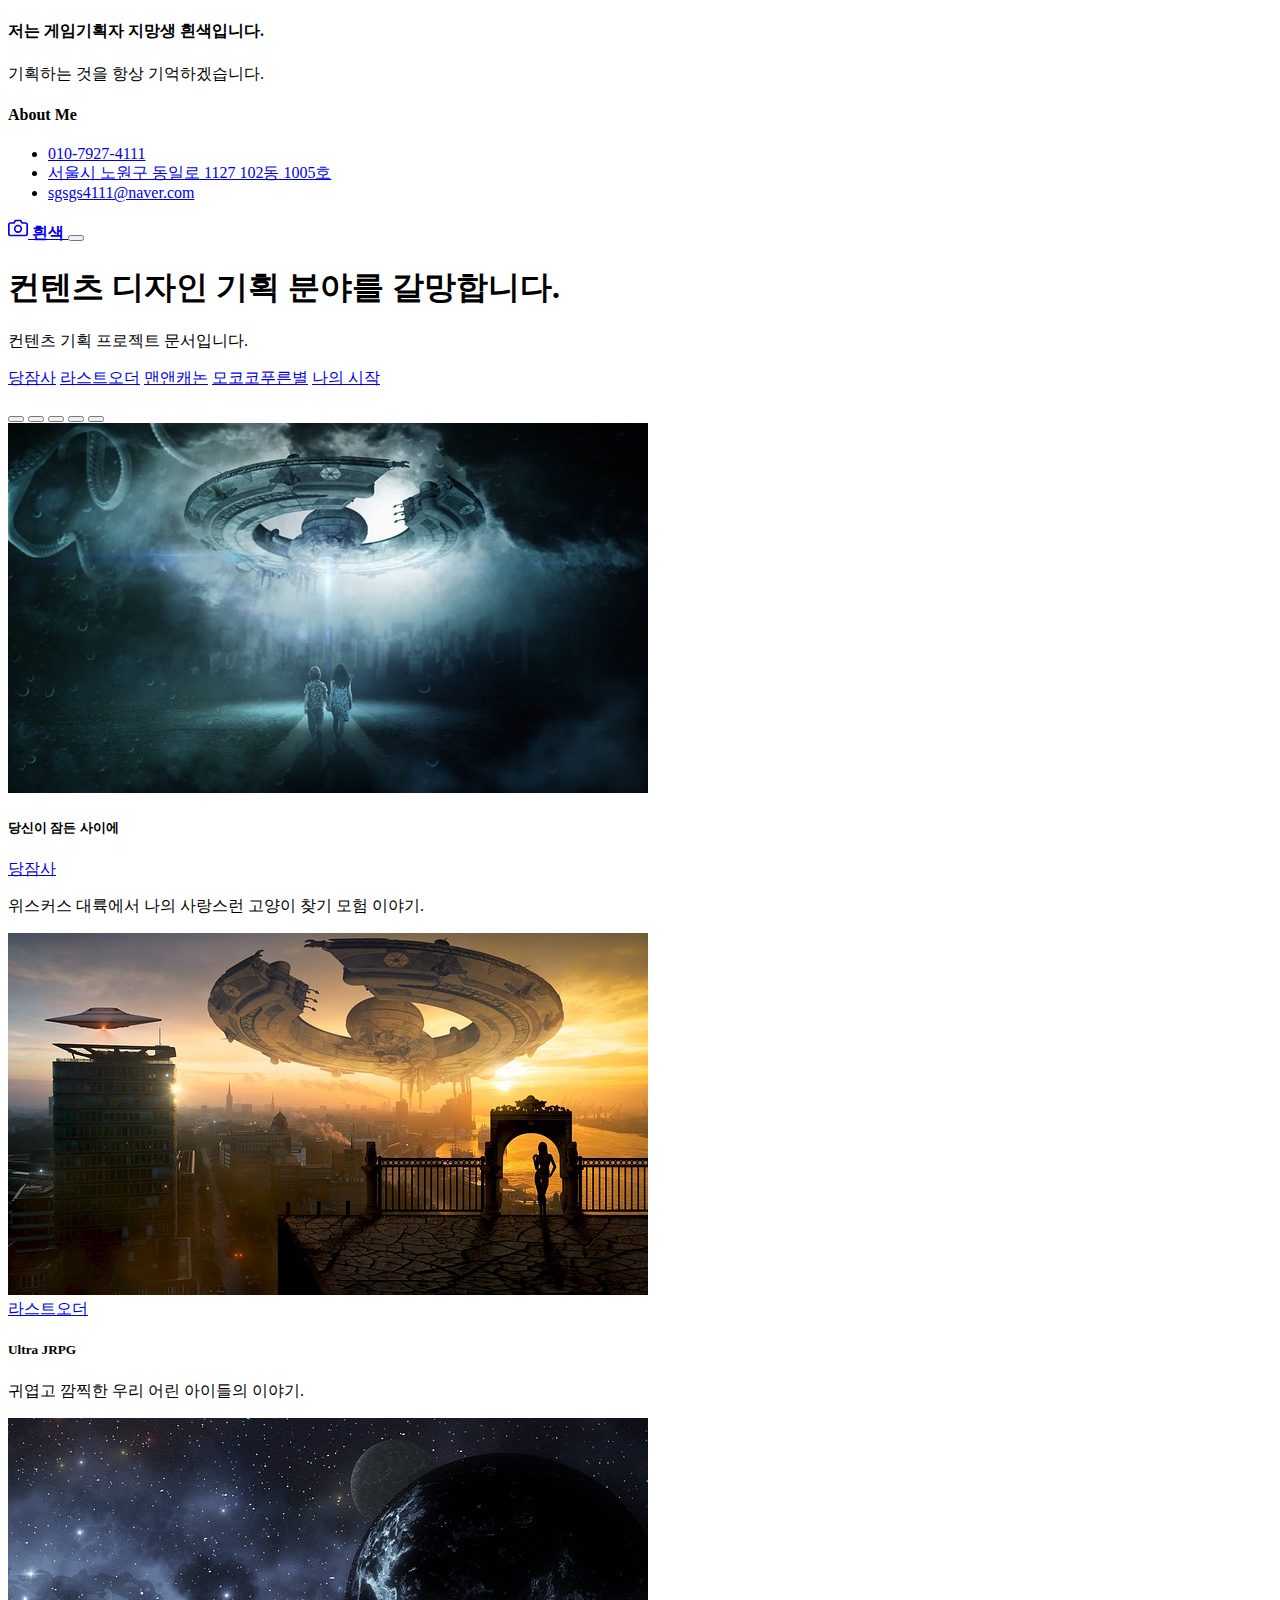
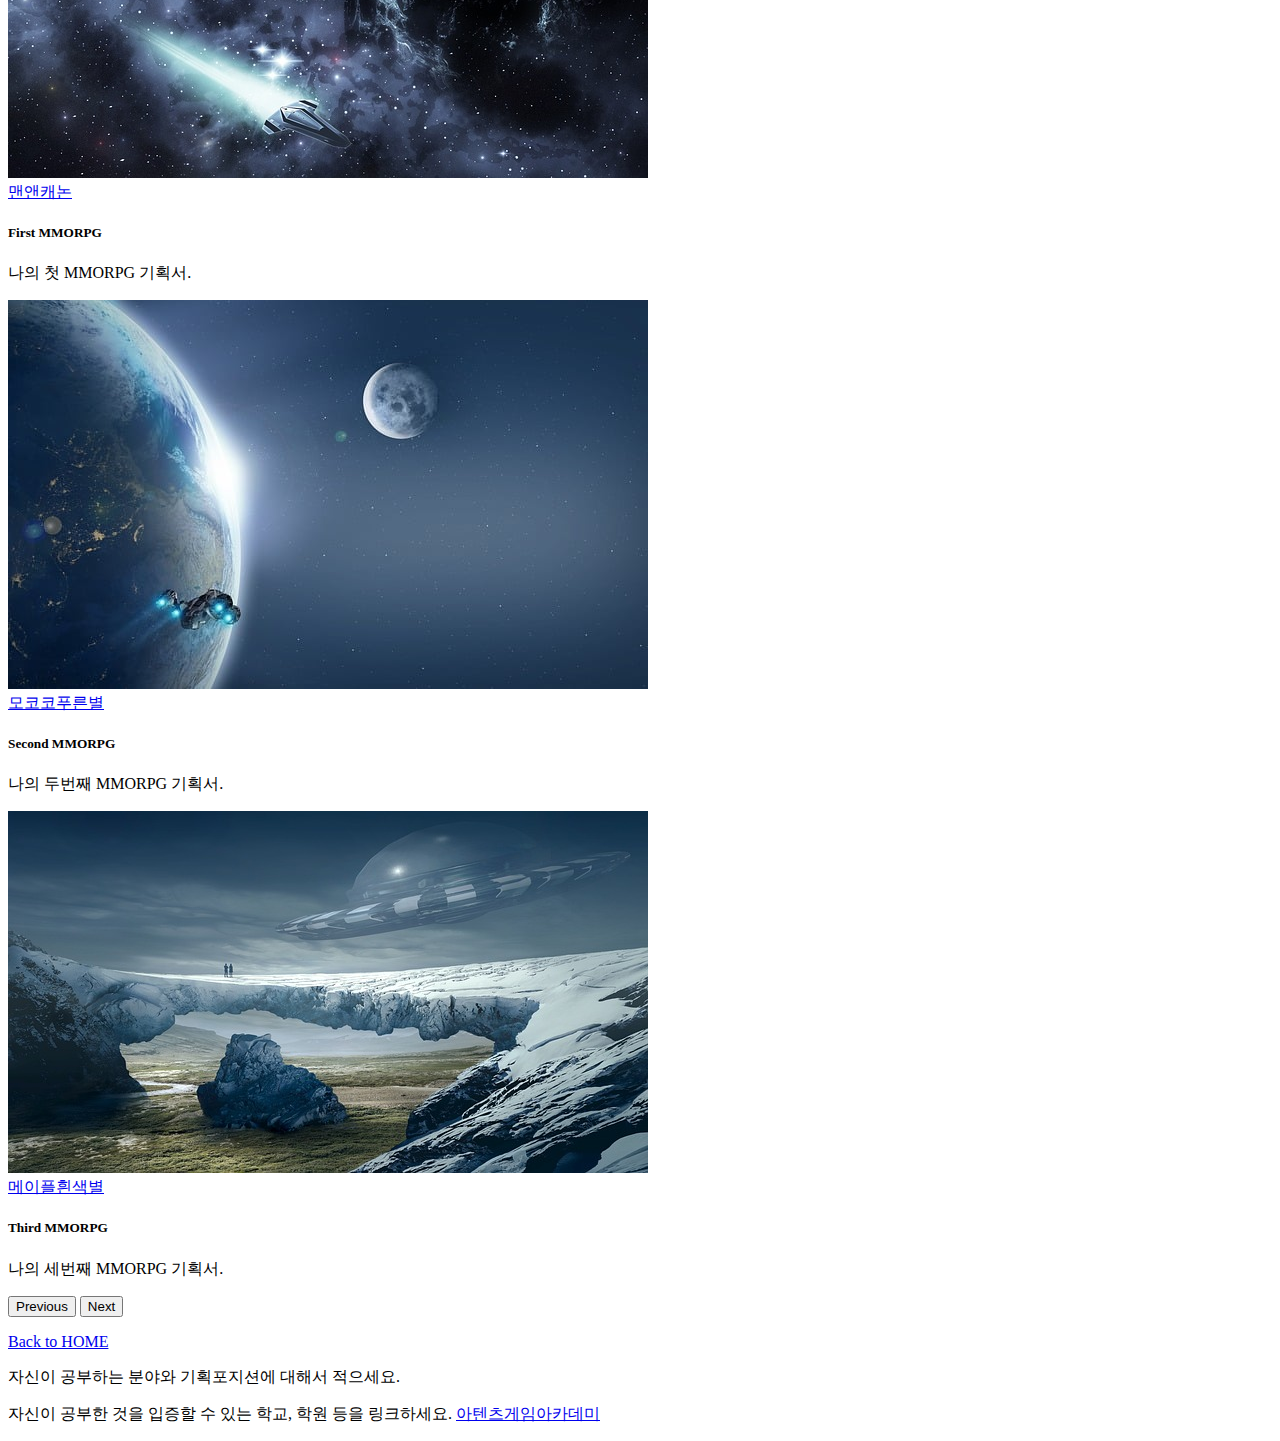
<file: pages/mainpage.html>
<!DOCTYPE html>
<html lang="ko">

<head>
  <meta charset="utf-8">
  <meta name="viewport" content="width=device-width, initial-scale=1">
  <meta name="description" content="흰색의 프로젝트">
  <meta name="author" content="YHS">
  <meta name="generator" content="HTML5">
  <title>HOME</title>
  <meta property="og:type" content="website" />
  <meta property="og:site_name" content="흰색의 프로젝트" />
  <meta property="og:title" content="HOME" />
  <meta property="og:description" content="프로젝트별 게임기획서 모음." />
  <meta property="og:image" content="./images/name_seo.png" />
  <!-- 아텐츠주소 대신 자신의 웹페이지 주소로 바꾸세요 -->
  <meta property="og:url" content="https://atentsgamedesignsite19.netlify.app" />
  <meta property="twitter:card" content="summary" />
  <meta property="twitter:site" content="흰색의 프로젝트" />
  <meta property="twitter:title" content="HOME" />
  <meta property="twitter:description" content="프로젝트별 게임기획서 모음." />
  <meta property="twitter:image" content="./images/name_seo.png" />
  <!-- 아텐츠주소 대신 자신의 웹페이지 주소로 바꾸세요 -->
  <meta property="twitter:url" content="https://atentsgamedesignsite19.netlify.app" />
  <link rel="icon" href="/favicon.ico" />
  <link rel="canonical" href="https://getbootstrap.com/docs/5.2/examples/album/">

  <!-- CSS only -->
  <link href="https://cdn.jsdelivr.net/npm/bootstrap@5.2.3/dist/css/bootstrap.min.css" rel="stylesheet"
    integrity="sha384-rbsA2VBKQhggwzxH7pPCaAqO46MgnOM80zW1RWuH61DGLwZJEdK2Kadq2F9CUG65" crossorigin="anonymous">
  <!-- JavaScript Bundle with Popper -->
  <script defer src="https://cdn.jsdelivr.net/npm/bootstrap@5.2.3/dist/js/bootstrap.bundle.min.js"
    integrity="sha384-kenU1KFdBIe4zVF0s0G1M5b4hcpxyD9F7jL+jjXkk+Q2h455rYXK/7HAuoJl+0I4" crossorigin="anonymous">
  </script>


  <style>
    .bd-placeholder-img {
      font-size: 1.125rem;
      text-anchor: middle;
      -webkit-user-select: none;
      -moz-user-select: none;
      user-select: none;
    }

    @media (min-width: 768px) {
      .bd-placeholder-img-lg {
        font-size: 3.5rem;
      }
    }

    .b-example-divider {
      height: 3rem;
      background-color: rgba(0, 0, 0, .1);
      border: solid rgba(0, 0, 0, .15);
      border-width: 1px 0;
      box-shadow: inset 0 .5em 1.5em rgba(0, 0, 0, .1), inset 0 .125em .5em rgba(0, 0, 0, .15);
    }

    .b-example-vr {
      flex-shrink: 0;
      width: 1.5rem;
      height: 100vh;
    }

    .bi {
      vertical-align: -.125em;
      fill: currentColor;
    }

    .nav-scroller {
      position: relative;
      z-index: 2;
      height: 2.75rem;
      overflow-y: hidden;
    }

    .nav-scroller .nav {
      display: flex;
      flex-wrap: nowrap;
      padding-bottom: 1rem;
      margin-top: -1px;
      overflow-x: auto;
      text-align: center;
      white-space: nowrap;
      -webkit-overflow-scrolling: touch;
    }
  </style>
</head>

<body>

  <header>
    <div class="collapse bg-dark" id="navbarHeader">
      <div class="container">
        <div class="row">
          <div class="col-sm-8 col-md-7 py-4">
            <h4 class="text-white">저는 게임기획자 지망생 흰색입니다.</h4>
            <p class="text-muted">기획하는 것을 항상 기억하겠습니다.</p>
          </div>
          <div class="col-sm-4 offset-md-1 py-4">
            <h4 class="text-white">About Me</h4>
            <ul class="list-unstyled">
              <li><a href="#" class="text-white">010-7927-4111</a></li>
              <li><a href="#" class="text-white">서울시 노원구 동일로 1127 102동 1005호</a></li>
              <li><a href="#" class="text-white">sgsgs4111@naver.com</a></li>
            </ul>
          </div>
        </div>
      </div>
    </div>
    <div class="navbar navbar-dark bg-info shadow-sm">
      <div class="container">
        <a href="#" class="navbar-brand d-flex align-items-center">
          <svg xmlns="http://www.w3.org/2000/svg" width="20" height="20" fill="none" stroke="currentColor"
            stroke-linecap="round" stroke-linejoin="round" stroke-width="2" aria-hidden="true" class="me-2"
            viewBox="0 0 24 24">
            <path d="M23 19a2 2 0 0 1-2 2H3a2 2 0 0 1-2-2V8a2 2 0 0 1 2-2h4l2-3h6l2 3h4a2 2 0 0 1 2 2z" />
            <circle cx="12" cy="13" r="4" /></svg>
          <strong>흰색</strong>
        </a>
        <button class="navbar-toggler" type="button" data-bs-toggle="collapse" data-bs-target="#navbarHeader"
          aria-controls="navbarHeader" aria-expanded="false" aria-label="Toggle navigation">
          <span class="navbar-toggler-icon"></span>
        </button>
      </div>
    </div>
  </header>

  <main>
    <section class="py-5 text-center container">
      <div class="row py-lg-5">
        <div class="col-lg-6 col-md-8 mx-auto">
          <h1 class="fw-light">컨텐츠 디자인 기획 분야를 갈망합니다.</h1>
          <p class="lead text-muted">컨텐츠 기획 프로젝트 문서입니다.</p>
          <p>
            <a href="/pages/sub01.html" class="btn btn-info my-2">당잠사</a> 
            <a href="/pages/sub02.html" class="btn btn-dark my-2">라스트오더</a>
            <a href="/pages/sub03.html" class="btn btn-danger my-2">맨앤캐논</a>
            <a href="/pages/sub04.html" class="btn btn-primary my-2">모코코푸른별</a>
            <a href="https://atentsgame.com/" class="btn btn-success my-2">나의 시작</a>
          </p>
        </div>
      </div>
    </section>

    <div class="album py-5 bg-secondary">
      <div class="container">

          <!-- 캐로셀 테스트 -->
          <div id="carouselExampleCaptions" class="carousel slide">
            <div class="carousel-indicators">
              <button type="button" data-bs-target="#carouselExampleCaptions" data-bs-slide-to="0" class="active" aria-current="true" aria-label="Slide 1"></button>
              <button type="button" data-bs-target="#carouselExampleCaptions" data-bs-slide-to="1" aria-label="Slide 2"></button>
              <button type="button" data-bs-target="#carouselExampleCaptions" data-bs-slide-to="2" aria-label="Slide 3"></button>
              <button type="button" data-bs-target="#carouselExampleCaptions" data-bs-slide-to="3" aria-label="Slide 4"></button>
              <button type="button" data-bs-target="#carouselExampleCaptions" data-bs-slide-to="4" aria-label="Slide 5"></button>
            </div>
            <div class="carousel-inner">
              <div class="carousel-item active">
                <img src="/images/spaceship01.jpg" class="d-block w-100" alt="우주선1">
                <div class="carousel-caption d-none d-md-block">
                  <h5>당신이 잠든 사이에</h5>
                  <a href="/pages/sub01.html" class="btn btn-outline-info">당잠사</a>
                  <p>위스커스 대륙에서 나의 사랑스런 고양이 찾기 모험 이야기.</p>
                </div>
              </div>
              <div class="carousel-item">
                <img src="/images/spaceship02.jpg" class="d-block w-100" alt="우주선2">
                <div class="carousel-caption d-none d-md-block">
                  <a href="/pages/sub02.html" class="btn btn-outline-dark">라스트오더</a>
                  <h5>Ultra JRPG</h5>
                  <p>귀엽고 깜찍한 우리 어린 아이들의 이야기.</p>
                </div>
              </div>
              <div class="carousel-item">
                <img src="/images/spaceship03.jpg" class="d-block w-100" alt="우주선3">
                <div class="carousel-caption d-none d-md-block">
                  <a href="/pages/sub03.html" class="btn btn-outline-danger">맨앤캐논</a>
                  <h5>First MMORPG</h5>
                  <p>나의 첫 MMORPG 기획서.</p>
                </div>
              </div>
              <div class="carousel-item">
                <img src="/images/spaceship04.jpg" class="d-block w-100" alt="우주선4">
                <div class="carousel-caption d-none d-md-block">
                  <a href="/pages/sub04.html" class="btn btn-outline-primary">모코코푸른별</a>
                  <h5>Second MMORPG</h5>
                  <p>나의 두번째 MMORPG 기획서.</p>
                </div>
            </div>
              <div class="carousel-item">
                <img src="/images/spaceship05.jpg" class="d-block w-100" alt="우주선5">
                <div class="carousel-caption d-none d-md-block">
                  <a href="/pages/sub05.html" class="btn btn-outline-info">메이플흰색별</a>
                  <h5>Third MMORPG</h5>
                  <p>나의 세번째 MMORPG 기획서.</p>
                </div>
            </div>
          </div>
            <button class="carousel-control-prev" type="button" data-bs-target="#carouselExampleCaptions" data-bs-slide="prev">
              <span class="carousel-control-prev-icon" aria-hidden="true"></span>
              <span class="visually-hidden">Previous</span>
            </button>
            <button class="carousel-control-next" type="button" data-bs-target="#carouselExampleCaptions" data-bs-slide="next">
              <span class="carousel-control-next-icon" aria-hidden="true"></span>
              <span class="visually-hidden">Next</span>
            </button>
          </div>
          <!-- 캐로셀 테스트 끝 -->

          <!-- <div class="col">
            <div class="card shadow-sm" width="100%">
              <img src="/images/spaceship01.jpg" class="card-img-top" alt="우주선1">
              <div class="card-body">
                <h5 class="card-title">프로젝트1 이름</h5>
                <p class="card-text">프로젝트1의 내용 설명</p>
                <a href="/pages/sub01.html" class="btn btn-dark">프로젝트1</a>
              </div>
            </div>
          </div>
          <div class="col">
            <div class="card shadow-sm" width="100%">
              <img src="/images/spaceship02.jpg" class="card-img-top" alt="우주선2">
              <div class="card-body">
                <h5 class="card-title">프로젝트2 이름</h5>
                <p class="card-text">매트로바니아 장르의 플래포머 스테이지.</p>
                <a href="/pages/page02.html" class="btn btn-dark">문서보기</a>
              </div>
            </div>
          </div>
          <div class="col">
            <div class="card shadow-sm" width="100%">
              <img src="/images/spaceship03.jpg" class="card-img-top" alt="우주선3">
              <div class="card-body">
                <h5 class="card-title">프로젝트3 이름</h5>
                <p class="card-text">드래그 앤 드랍 기능이 있는 인벤토리 기능</p>
                <a href="/pages/page03.html" class="btn btn-dark">문서보기</a>
              </div>
            </div>
          </div>
          <div class="col">
            <div class="card shadow-sm" width="100%">
              <img src="/images/spaceship04.jpg" class="card-img-top" alt="우주선4">
              <div class="card-body">
                <h5 class="card-title">전투시스템</h5>
                <p class="card-text">온라인 필드 베이스 다대다 전투 환경의 전투 디자인</p>
                <a href="/pages/page04.html" class="btn btn-dark">문서보기</a>
              </div>
            </div>
          </div>
          <div class="col">
            <div class="card shadow-sm" width="100%">
              <img src="/images/spaceship05.jpg" class="card-img-top" alt="우주선5">
              <div class="card-body">
                <h5 class="card-title">채팅시스템</h5>
                <p class="card-text">UI디자인 중 채팅에 대한 모든 시스템</p>
                <a href="/pages/page05.html" class="btn btn-dark">문서보기</a>
              </div>
            </div>
          </div>
          <div class="col">
            <div class="card shadow-sm" width="100%">
              <img src="/images/spaceship06.jpg" class="card-img-top" alt="우주선6">
              <div class="card-body">
                <h5 class="card-title">경매장시스템</h5>
                <p class="card-text">게임 내 상품과 재화를 교환하는 공공 거래 시스템을 주관하는 곳의 디자인</p>
                <a href="/pages/page06.html" class="btn btn-dark">문서보기</a>
              </div>
            </div>
          </div> -->

      </div>
    </div>

  </main>

  <footer class="text-muted py-5">
    <div class="container">
      <p class="float-end mb-1">
        <a href="/index.html">Back to HOME</a>
      </p>
      <p class="mb-1">자신이 공부하는 분야와 기획포지션에 대해서 적으세요.</p>
      <p class="mb-0">자신이 공부한 것을 입증할 수 있는 학교, 학원 등을 링크하세요. <a href="https://atentsgame.com">아텐츠게임아카데미</a> </p>
    </div>
  </footer>

</html>
</file>
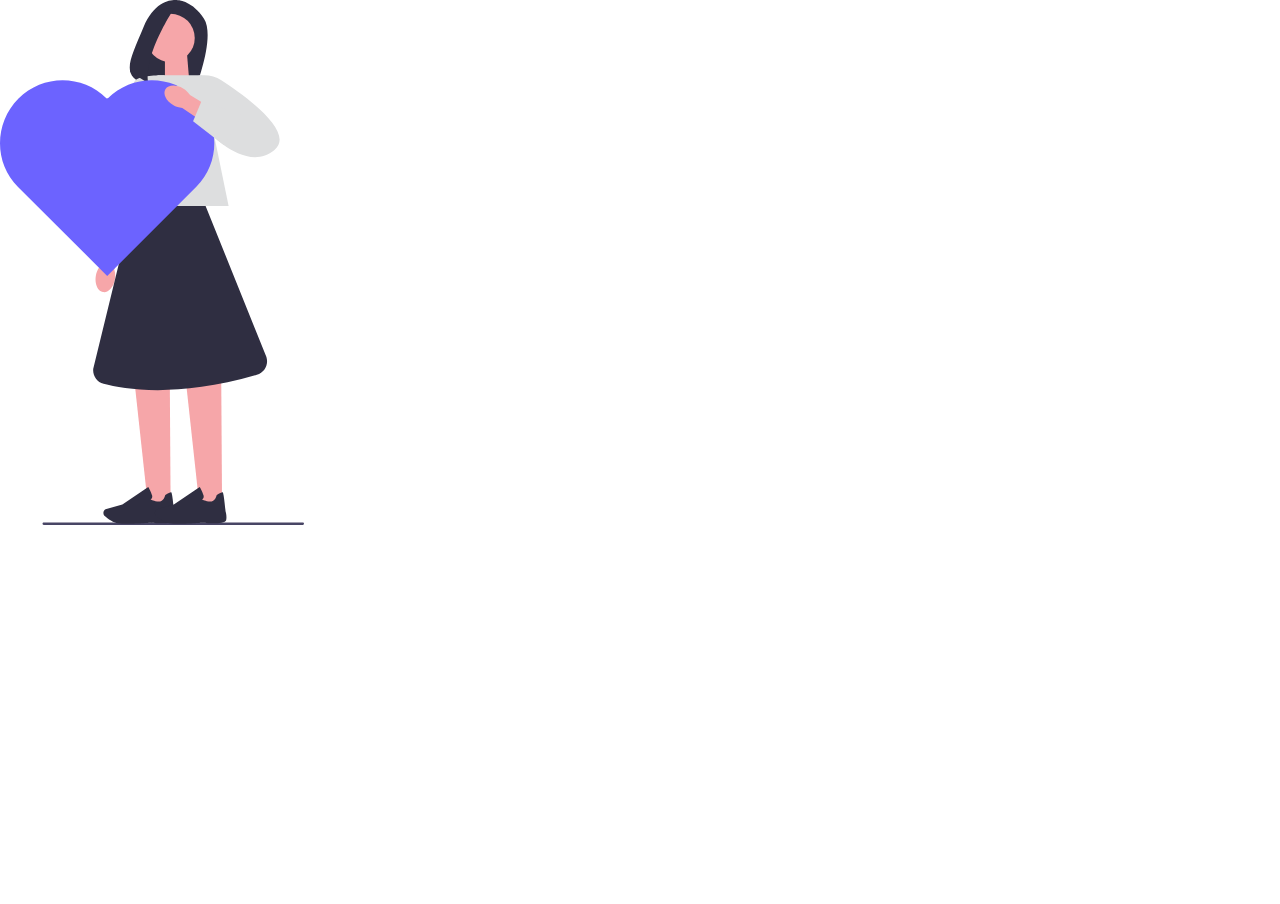
<file: pages/page01-1.html>
<!DOCTYPE html>
<html lang="ko">

<head>
  <meta charset="UTF-8">
  <meta http-equiv="X-UA-Compatible" content="IE=edge">
  <meta name="viewport" content="width=device-width, initial-scale=1.0">
  <title>전체 IA 구조도</title>
  <style>
    #myPDF {
      width: 100%;
      height: 100vh;
    }

    body {
      margin: 0;
      padding: 0;
      overflow: hidden;
    }
  </style>
</head>

<body>

  <body>
    <iframe title="document" id="myPDF" src="/images/love it.svg.svg" frameborder="0"></iframe>
  </body>
</body>

</html>
</file>
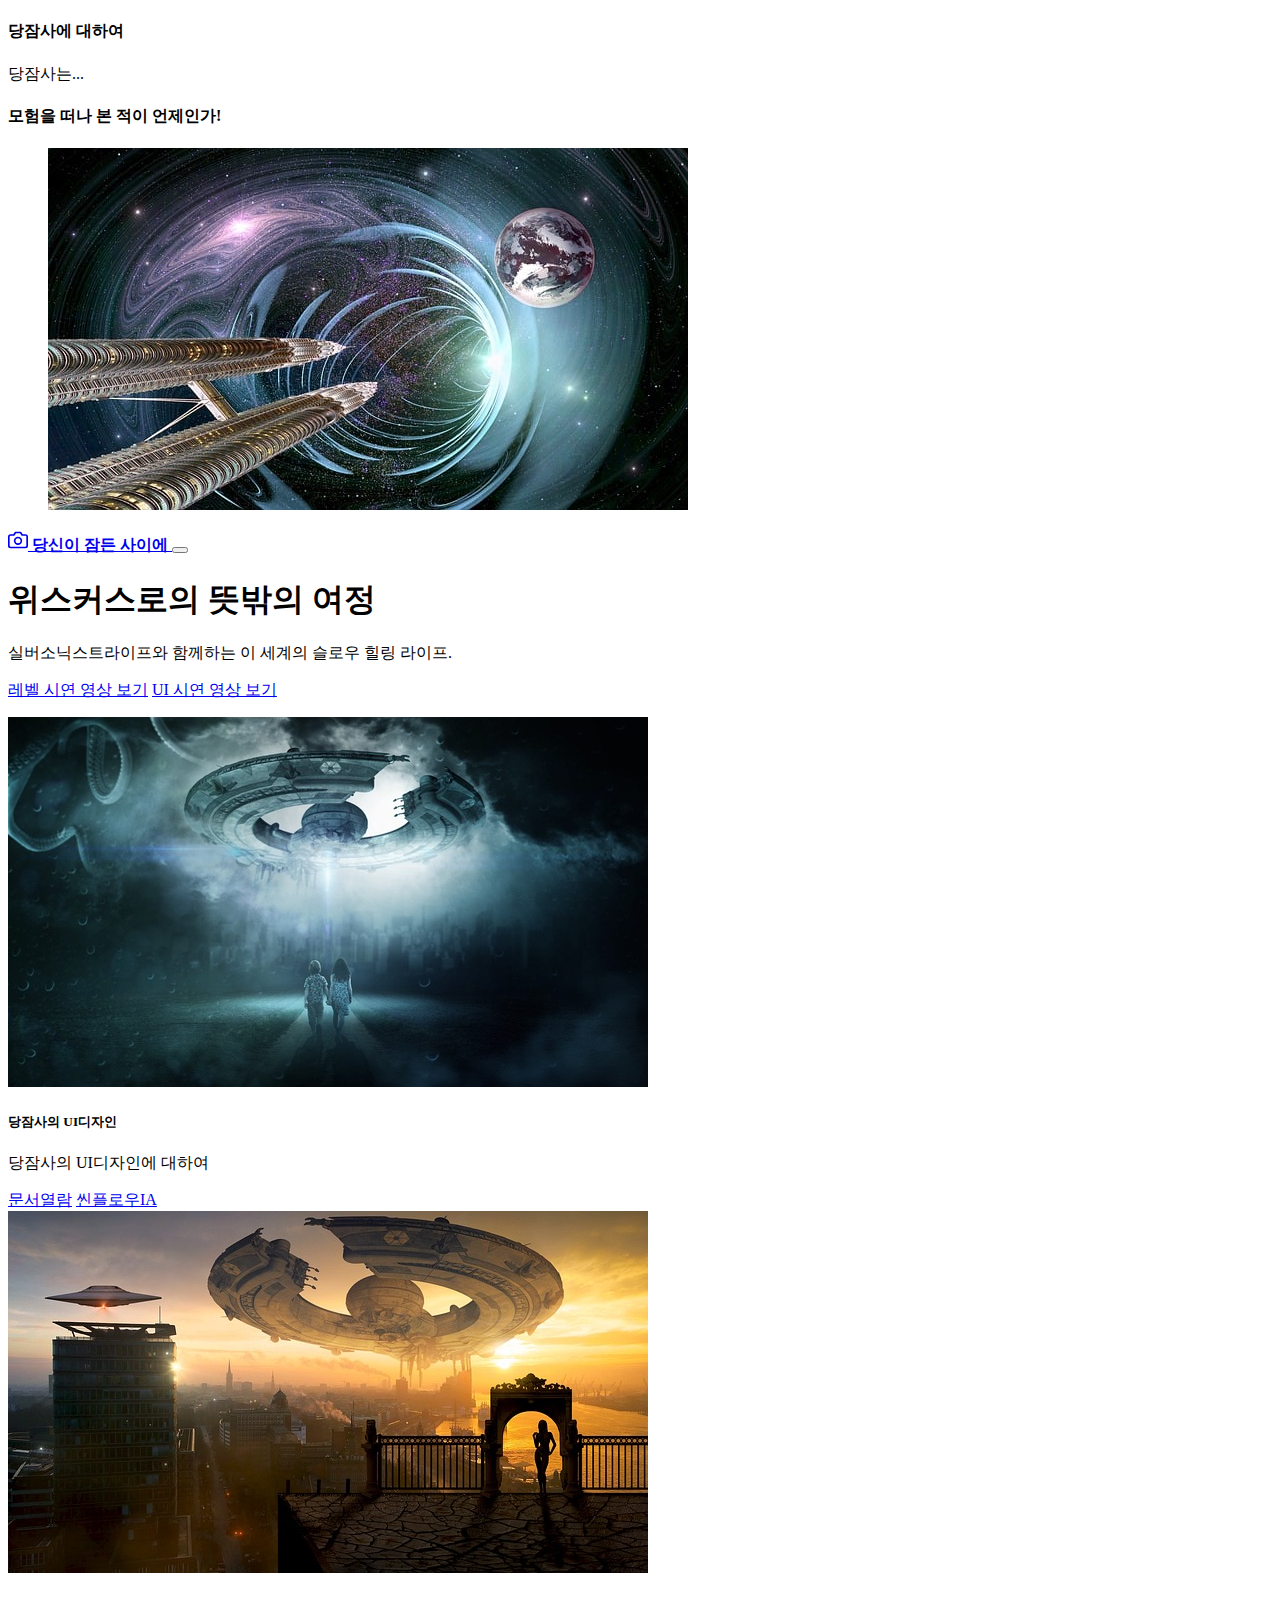
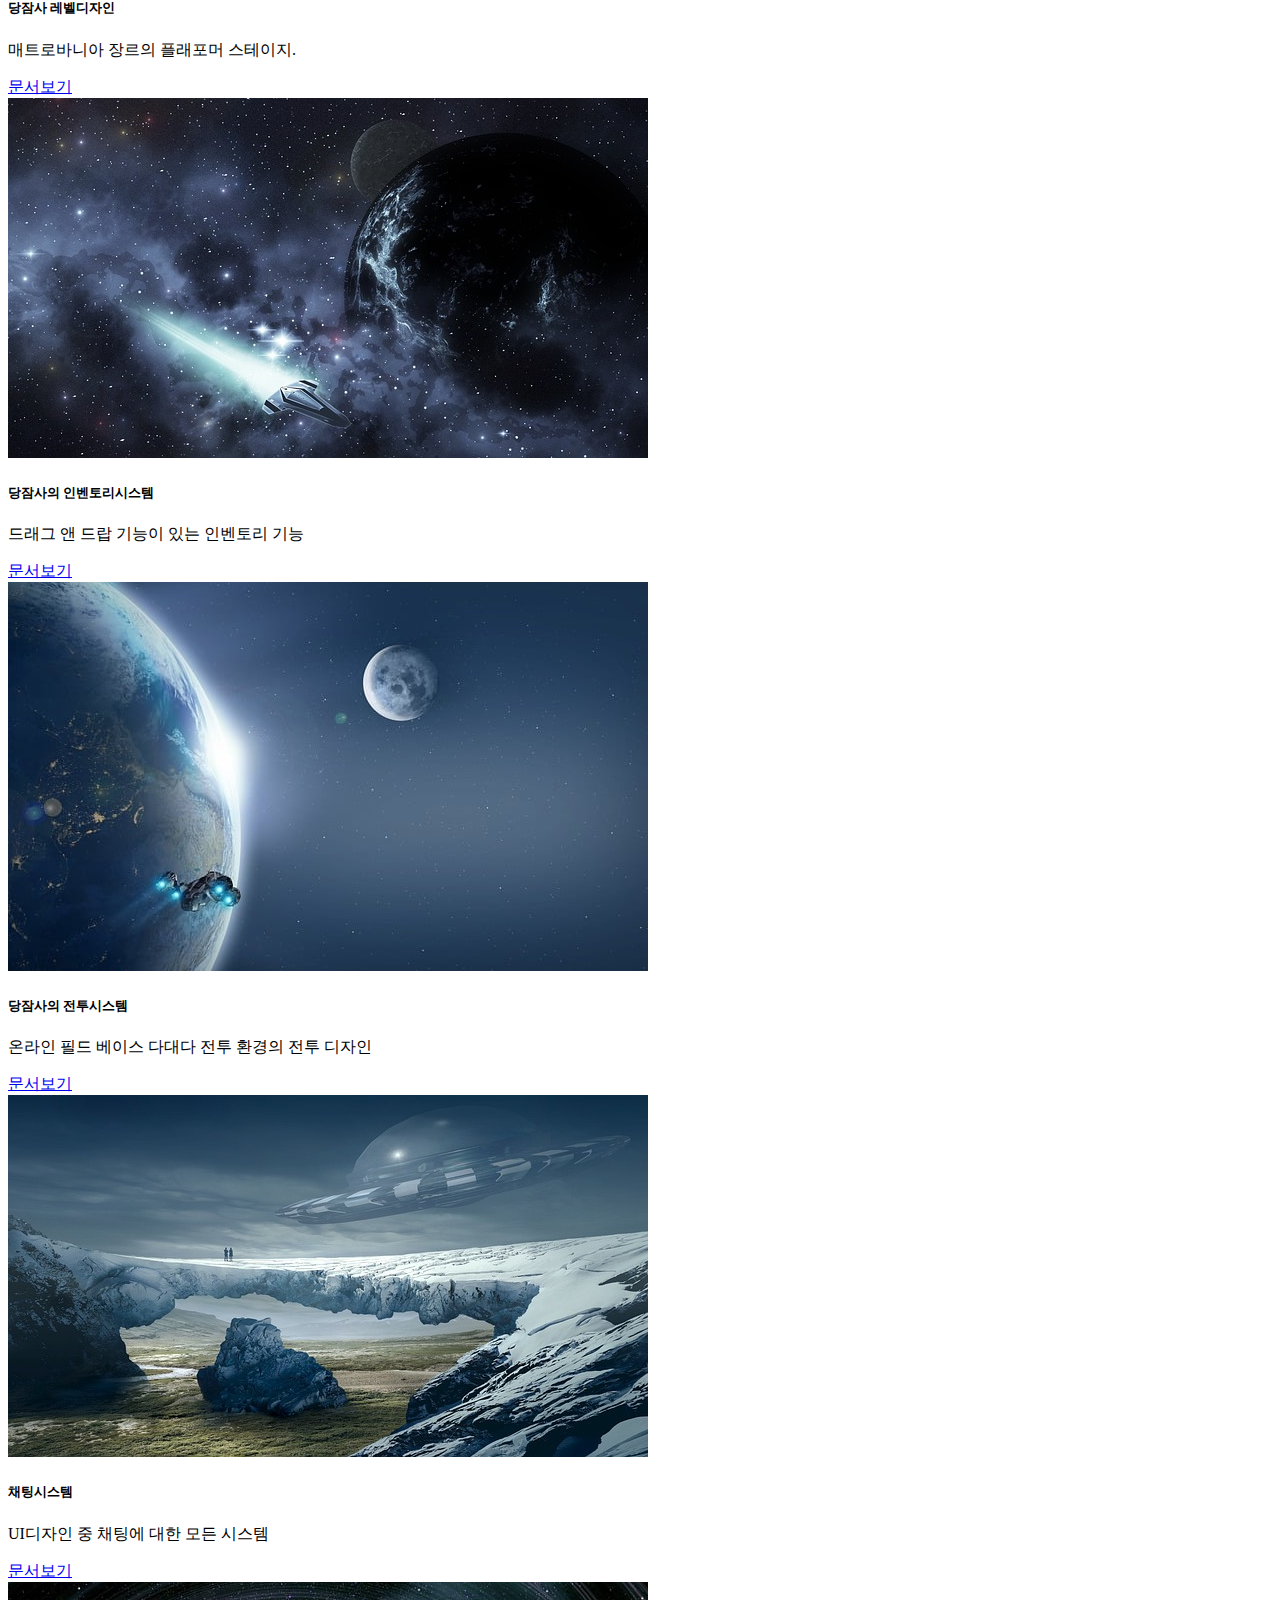
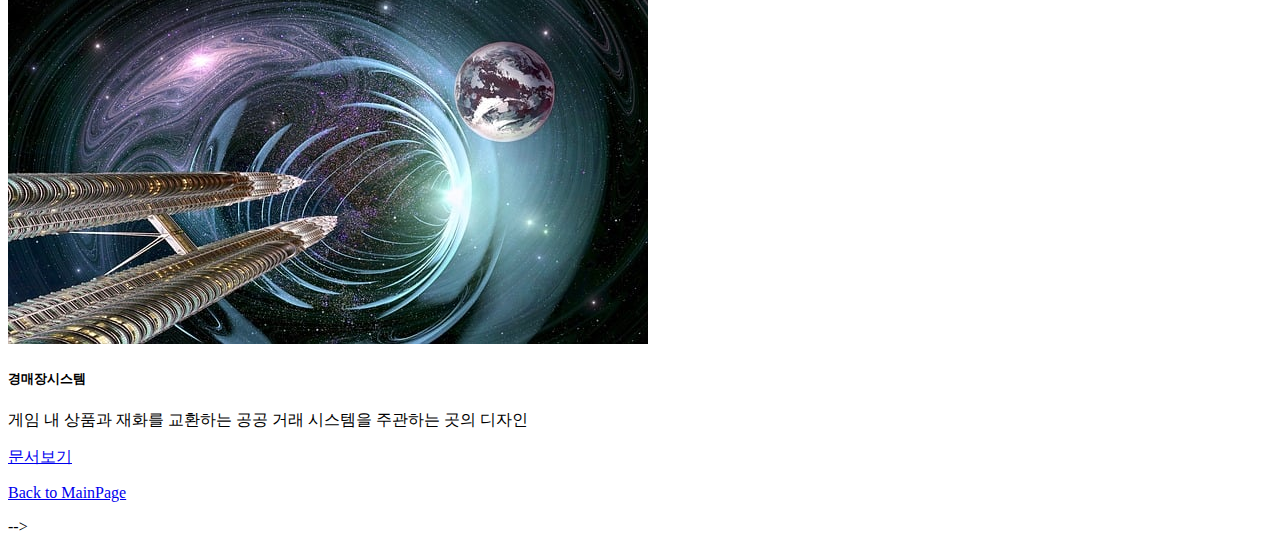
<file: pages/sub01.html>
<!DOCTYPE html>
<html lang="ko">

<head>
  <meta charset="utf-8">
  <meta name="viewport" content="width=device-width, initial-scale=1">
  <meta name="description" content="아나킨의 문서창고">
  <meta name="author" content="YHS">
  <meta name="generator" content="HTML5">
  <title>프로젝트01의 홈</title>
  <meta property="og:type" content="website" />
  <meta property="og:site_name" content="프로젝트01의 홈" />
  <meta property="og:title" content="HOME" />
  <meta property="og:description" content="프로젝트01의 GDD, UXUI디자인, 레벨디자인 기획서 모음." />
  <meta property="og:image" content="./images/name_seo.png" />
  <!-- 아텐츠주소 대신 자신의 웹페이지 주소로 바꾸세요 -->
  <meta property="og:url" content="https://atentsgamedesignsite19.netlify.app" />
  <meta property="twitter:card" content="summary" />
  <meta property="twitter:site" content="프로젝트01의 홈" />
  <meta property="twitter:title" content="HOME" />
  <meta property="twitter:description" content="프로젝트01의 GDD, UXUI디자인, 레벨디자인 기획서 모음." />
  <meta property="twitter:image" content="./images/name_seo.png" />
  <!-- 아텐츠주소 대신 자신의 웹페이지 주소로 바꾸세요 -->
  <meta property="twitter:url" content="https://atentsgamedesignsite19.netlify.app" />
  <link rel="icon" href="/favicon.ico" />
  <link rel="canonical" href="https://getbootstrap.com/docs/5.2/examples/album/">

  <!-- CSS only -->
  <link href="https://cdn.jsdelivr.net/npm/bootstrap@5.2.3/dist/css/bootstrap.min.css" rel="stylesheet"
    integrity="sha384-rbsA2VBKQhggwzxH7pPCaAqO46MgnOM80zW1RWuH61DGLwZJEdK2Kadq2F9CUG65" crossorigin="anonymous">
  <!-- JavaScript Bundle with Popper -->
  <script defer src="https://cdn.jsdelivr.net/npm/bootstrap@5.2.3/dist/js/bootstrap.bundle.min.js"
    integrity="sha384-kenU1KFdBIe4zVF0s0G1M5b4hcpxyD9F7jL+jjXkk+Q2h455rYXK/7HAuoJl+0I4" crossorigin="anonymous">
  </script>


  <style>
    .bd-placeholder-img {
      font-size: 1.125rem;
      text-anchor: middle;
      -webkit-user-select: none;
      -moz-user-select: none;
      user-select: none;
    }

    @media (min-width: 768px) {
      .bd-placeholder-img-lg {
        font-size: 3.5rem;
      }
    }

    .b-example-divider {
      height: 3rem;
      background-color: rgba(0, 0, 0, .1);
      border: solid rgba(0, 0, 0, .15);
      border-width: 1px 0;
      box-shadow: inset 0 .5em 1.5em rgba(0, 0, 0, .1), inset 0 .125em .5em rgba(0, 0, 0, .15);
    }

    .b-example-vr {
      flex-shrink: 0;
      width: 1.5rem;
      height: 100vh;
    }

    .bi {
      vertical-align: -.125em;
      fill: currentColor;
    }

    .nav-scroller {
      position: relative;
      z-index: 2;
      height: 2.75rem;
      overflow-y: hidden;
    }

    .nav-scroller .nav {
      display: flex;
      flex-wrap: nowrap;
      padding-bottom: 1rem;
      margin-top: -1px;
      overflow-x: auto;
      text-align: center;
      white-space: nowrap;
      -webkit-overflow-scrolling: touch;
    }
  </style>
</head>

<body>

  <header>
    <div class="collapse bg-success" id="navbarHeader">
      <div class="container">
        <div class="row">
          <div class="col-sm-8 col-md-7 py-4">
            <h4 class="text-white">당잠사에 대하여</h4>
            <p class="text-muted">당잠사는...</p>
          </div>
          <div class="col-sm-4 offset-md-1 py-4">
            <h4 class="text-white">모험을 떠나 본 적이 언제인가!</h4>
            <ul class="list-unstyled">
              <!-- <li><a href="#" class="text-white">010-7777-0000</a></li>
              <li><a href="#" class="text-white">서울시 강남구 역삼동</a></li>
              <li><a href="#" class="text-white">paranaidl@naver.com</a></li> -->
              <img src="/images/spaceship06.jpg"card-img-top alt="우주선1">
            </ul>
          </div>
        </div>
      </div>
    </div>
    <div class="navbar navbar-dark bg-dark shadow-sm">
      <div class="container">
        <a href="#" class="navbar-brand d-flex align-items-center">
          <svg xmlns="http://www.w3.org/2000/svg" width="20" height="20" fill="none" stroke="currentColor"
            stroke-linecap="round" stroke-linejoin="round" stroke-width="2" aria-hidden="true" class="me-2"
            viewBox="0 0 24 24">
            <path d="M23 19a2 2 0 0 1-2 2H3a2 2 0 0 1-2-2V8a2 2 0 0 1 2-2h4l2-3h6l2 3h4a2 2 0 0 1 2 2z" />
            <circle cx="12" cy="13" r="4" /></svg>
          <strong>당신이 잠든 사이에</strong>
        </a>
        <button class="navbar-toggler" type="button" data-bs-toggle="collapse" data-bs-target="#navbarHeader"
          aria-controls="navbarHeader" aria-expanded="false" aria-label="Toggle navigation">
          <span class="navbar-toggler-icon"></span>
        </button>
      </div>
    </div>
  </header>

  <main>
    <section class="py-5 text-center container">
      <div class="row py-lg-5">
        <div class="col-lg-6 col-md-8 mx-auto">
          <h1 class="fw-light">위스커스로의 뜻밖의 여정</h1>
          <p class="lead text-muted">실버소닉스트라이프와 함께하는 이 세계의 슬로우 힐링 라이프.</p>
          <p>
            <a href="https://www.youtube.com/watch?v=O1Uh6Vl08zg" class="btn btn-success my-2">레벨 시연 영상 보기</a>
            <a href="https://www.youtube.com/watch?v=d69GbPPFHk8" class="btn btn-success my-2">UI 시연 영상 보기</a>
          </p>
        </div>
      </div>
    </section>

    <div class="album py-5 bg-success">
      <div class="container">
        <div class="row row-cols-1 row-cols-sm-2 row-cols-md-3 g-3">
          <div class="col">
            <div class="card shadow-sm" width="100%">
              <img src="/images/spaceship01.jpg" class="card-img-top" alt="우주선1">
              <div class="card-body">
                <h5 class="card-title">당잠사의 UI디자인</h5>
                <p class="card-text">당잠사의 UI디자인에 대하여</p>
                <a href="/pages/page01.html" class="btn btn-dark">문서열람</a>
                <a href="/pages/page01-1.html" class="btn btn-info">씬플로우IA</a>
              </div>
            </div>
          </div>
          <div class="col">
            <div class="card shadow-sm" width="100%">
              <img src="/images/spaceship02.jpg" class="card-img-top" alt="우주선2">
              <div class="card-body">
                <h5 class="card-title">당잠사 레벨디자인</h5>
                <p class="card-text">매트로바니아 장르의 플래포머 스테이지.</p>
                <a href="/pages/page02.html" class="btn btn-dark">문서보기</a>
              </div>
            </div>
          </div>
          <div class="col">
            <div class="card shadow-sm" width="100%">
              <img src="/images/spaceship03.jpg" class="card-img-top" alt="우주선3">
              <div class="card-body">
                <h5 class="card-title">당잠사의 인벤토리시스템</h5>
                <p class="card-text">드래그 앤 드랍 기능이 있는 인벤토리 기능</p>
                <a href="/pages/page03.html" class="btn btn-dark">문서보기</a>
              </div>
            </div>
          </div>
          <div class="col">
            <div class="card shadow-sm" width="100%">
              <img src="/images/spaceship04.jpg" class="card-img-top" alt="우주선4">
              <div class="card-body">
                <h5 class="card-title">당잠사의 전투시스템</h5>
                <p class="card-text">온라인 필드 베이스 다대다 전투 환경의 전투 디자인</p>
                <a href="/pages/page04.html" class="btn btn-dark">문서보기</a>
              </div>
            </div>
          </div>
          <div class="col">
            <div class="card shadow-sm" width="100%">
              <img src="/images/spaceship05.jpg" class="card-img-top" alt="우주선5">
              <div class="card-body">
                <h5 class="card-title">채팅시스템</h5>
                <p class="card-text">UI디자인 중 채팅에 대한 모든 시스템</p>
                <a href="/pages/page05.html" class="btn btn-dark">문서보기</a>
              </div>
            </div>
          </div>
          <div class="col">
            <div class="card shadow-sm" width="100%">
              <img src="/images/spaceship06.jpg" class="card-img-top" alt="우주선6">
              <div class="card-body">
                <h5 class="card-title">경매장시스템</h5>
                <p class="card-text">게임 내 상품과 재화를 교환하는 공공 거래 시스템을 주관하는 곳의 디자인</p>
                <a href="/pages/page06.html" class="btn btn-dark">문서보기</a>
              </div>
            </div>
          </div>
          <!-- <div class="col">
            <div class="card shadow-sm" width="100%">
              <img src="/images/spaceship06.jpg" class="card-img-top" alt="우주선6">
              <div class="card-body">
                <h5 class="card-title">기획서7</h5>
                <p class="card-text">블라블라~ 기획서6의 내용을 간략하게 적으세요.</p>
                <a href="/pages/page06.html" class="btn btn-dark">문서보기</a>
              </div>
            </div>
          </div>
          <div class="col">
            <div class="card shadow-sm" width="100%">
              <img src="/images/spaceship06.jpg" class="card-img-top" alt="우주선6">
              <div class="card-body">
                <h5 class="card-title">기획서8</h5>
                <p class="card-text">블라블라~ 기획서6의 내용을 간략하게 적으세요.</p>
                <a href="/pages/page06.html" class="btn btn-dark">문서보기</a>
              </div>
            </div>
          </div>
          <div class="col">
            <div class="card shadow-sm" width="100%">
              <img src="/images/spaceship06.jpg" class="card-img-top" alt="우주선6">
              <div class="card-body">
                <h5 class="card-title">기획서9</h5>
                <p class="card-text">블라블라~ 기획서6의 내용을 간략하게 적으세요.</p>
                <a href="/pages/page06.html" class="btn btn-dark">문서보기</a>
              </div>
            </div>
          </div> -->

        </div>
      </div>
    </div>

  </main>

  <footer class="text-muted py-5">
    <div class="container">
      <p class="float-end mb-1">
        <a href="/pages/mainpage.html">Back to MainPage</a>
      </p>
      <!-- <p class="mb-1">자신이 공부하는 분야와 기획포지션에 대해서 적으세요.</p>
      <p class="mb-0">자신이 공부한 것을 입증할 수 있는 학교, 학원 등을 링크하세요. <a href="https://atentsgame.com">아텐츠게임아카데미</a> </p> --> -->
    </div>
  </footer>

</html>
</file>
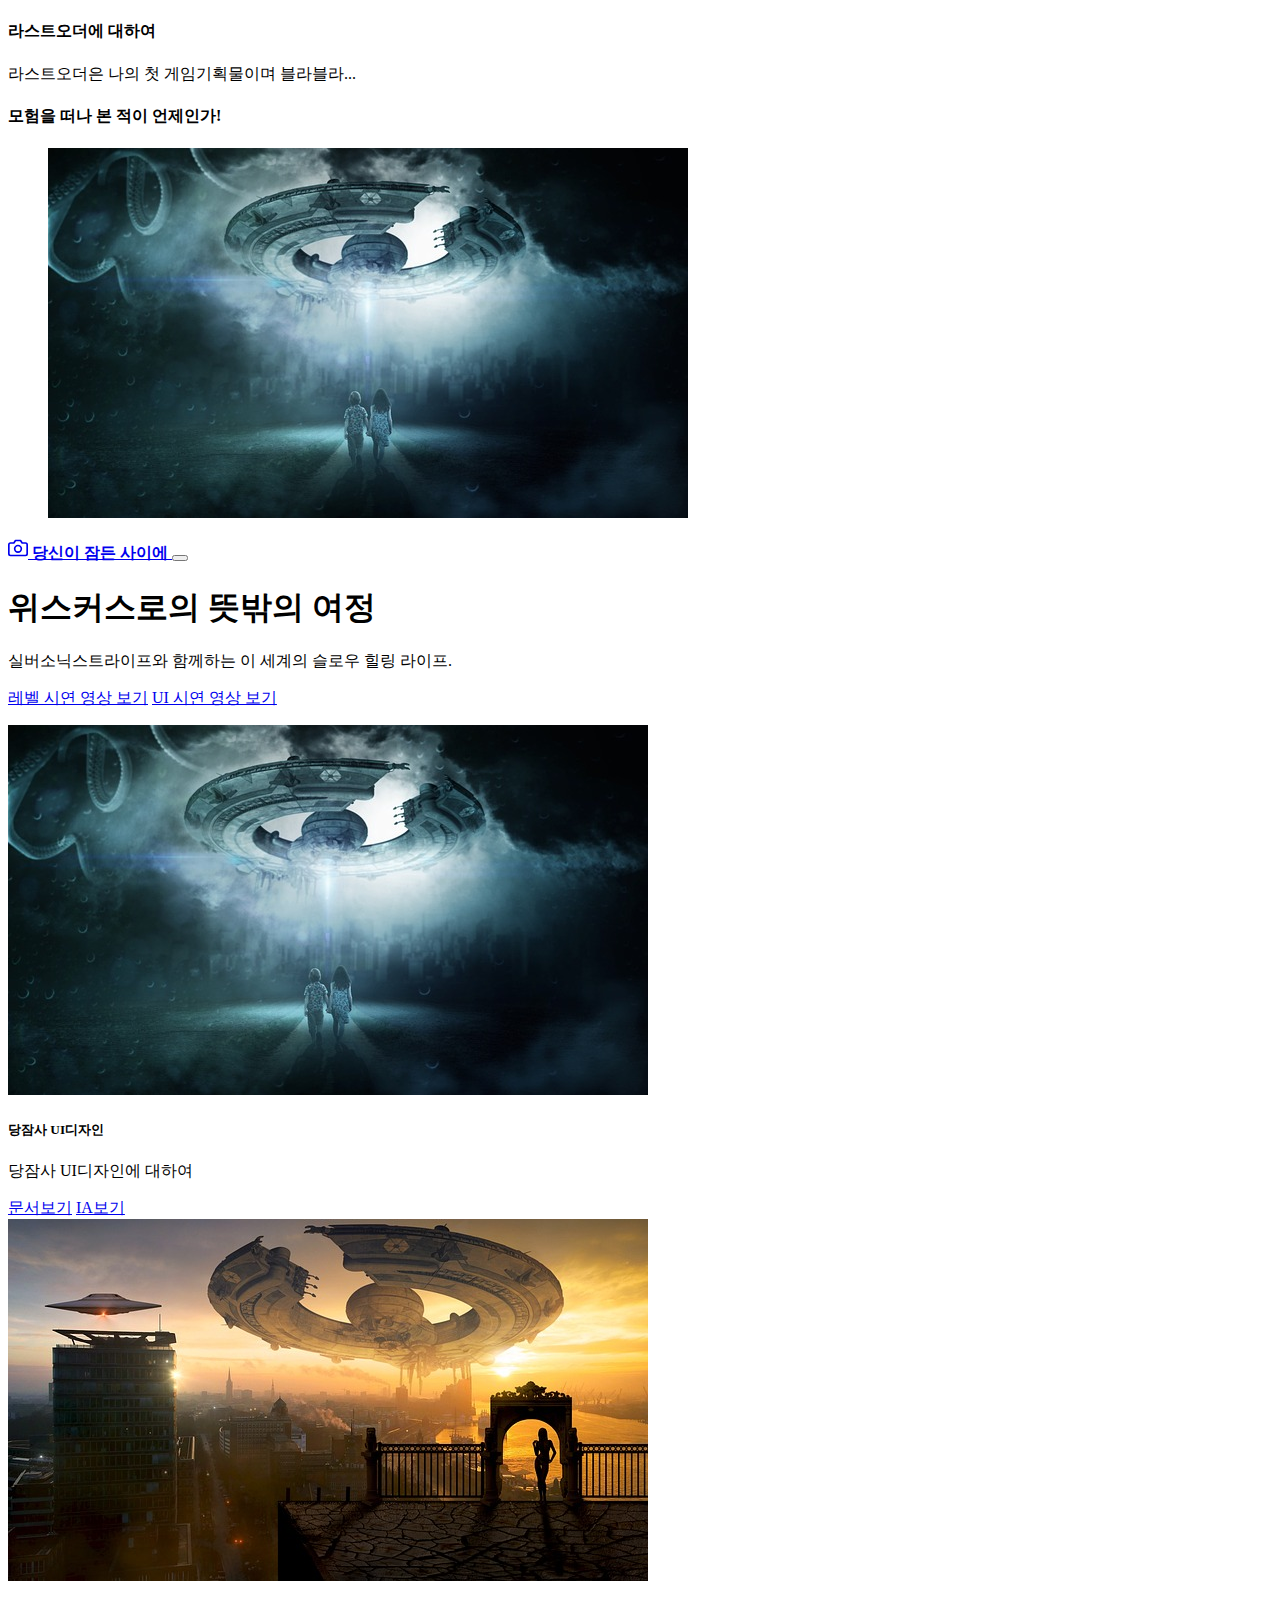
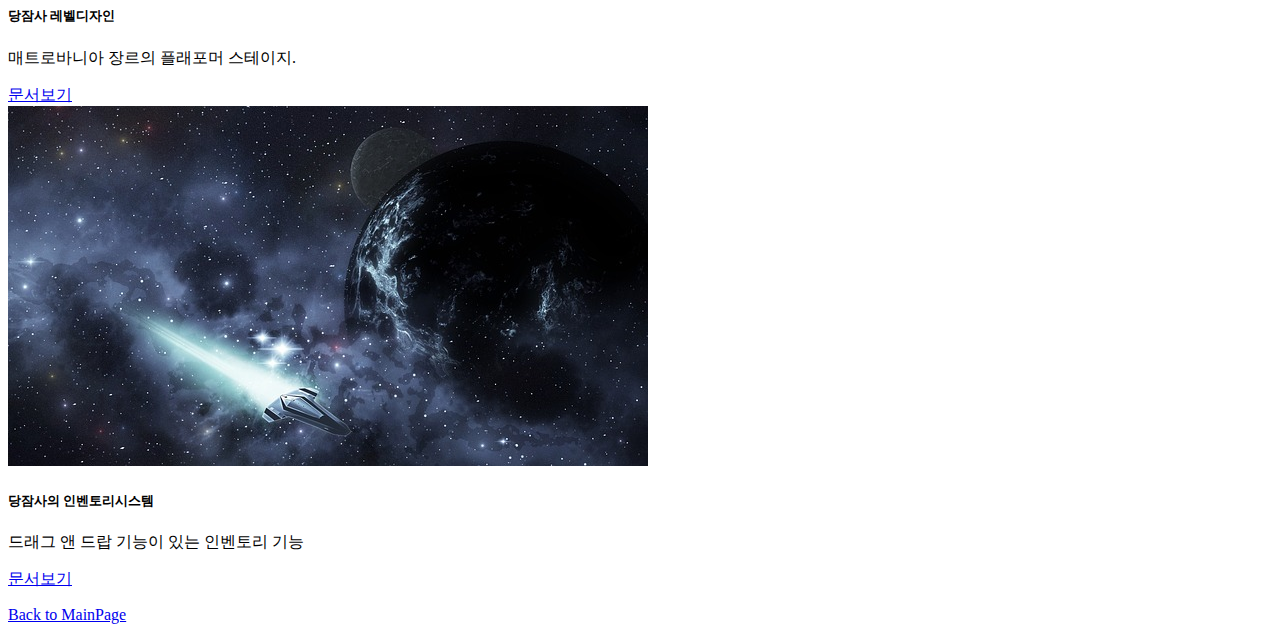
<file: pages/sub02.html>
<!DOCTYPE html>
<html lang="ko">

<head>
  <meta charset="utf-8">
  <meta name="viewport" content="width=device-width, initial-scale=1">
  <meta name="description" content="아나킨의 문서창고">
  <meta name="author" content="YHS">
  <meta name="generator" content="HTML5">
  <title>라스트오더 기획</title>
  <meta property="og:type" content="website" />
  <meta property="og:site_name" content="라스트오더 홈" />
  <meta property="og:title" content="HOME" />
  <meta property="og:description" content="라스트오더의 GDD, UXUI디자인, 레벨디자인 기획서 모음." />
  <meta property="og:image" content="./images/name_seo.png" />
  <!-- 아텐츠주소 대신 자신의 웹페이지 주소로 바꾸세요 -->
  <meta property="og:url" content="https://atentsgamedesignsite19.netlify.app" />
  <meta property="twitter:card" content="summary" />
  <meta property="twitter:site" content="라스트오더의 홈" />
  <meta property="twitter:title" content="HOME" />
  <meta property="twitter:description" content="라스트오더의 GDD, UXUI디자인, 레벨디자인 기획서 모음." />
  <meta property="twitter:image" content="./images/name_seo.png" />
  <!-- 아텐츠주소 대신 자신의 웹페이지 주소로 바꾸세요 -->
  <meta property="twitter:url" content="https://atentsgamedesignsite19.netlify.app" />
  <link rel="icon" href="/favicon.ico" />
  <link rel="canonical" href="https://getbootstrap.com/docs/5.2/examples/album/">

  <!-- CSS only -->
  <link href="https://cdn.jsdelivr.net/npm/bootstrap@5.2.3/dist/css/bootstrap.min.css" rel="stylesheet"
    integrity="sha384-rbsA2VBKQhggwzxH7pPCaAqO46MgnOM80zW1RWuH61DGLwZJEdK2Kadq2F9CUG65" crossorigin="anonymous">
  <!-- JavaScript Bundle with Popper -->
  <script defer src="https://cdn.jsdelivr.net/npm/bootstrap@5.2.3/dist/js/bootstrap.bundle.min.js"
    integrity="sha384-kenU1KFdBIe4zVF0s0G1M5b4hcpxyD9F7jL+jjXkk+Q2h455rYXK/7HAuoJl+0I4" crossorigin="anonymous">
  </script>


  <style>
    .bd-placeholder-img {
      font-size: 1.125rem;
      text-anchor: middle;
      -webkit-user-select: none;
      -moz-user-select: none;
      user-select: none;
    }

    @media (min-width: 768px) {
      .bd-placeholder-img-lg {
        font-size: 3.5rem;
      }
    }

    .b-example-divider {
      height: 3rem;
      background-color: rgba(0, 0, 0, .1);
      border: solid rgba(0, 0, 0, .15);
      border-width: 1px 0;
      box-shadow: inset 0 .5em 1.5em rgba(0, 0, 0, .1), inset 0 .125em .5em rgba(0, 0, 0, .15);
    }

    .b-example-vr {
      flex-shrink: 0;
      width: 1.5rem;
      height: 100vh;
    }

    .bi {
      vertical-align: -.125em;
      fill: currentColor;
    }

    .nav-scroller {
      position: relative;
      z-index: 2;
      height: 2.75rem;
      overflow-y: hidden;
    }

    .nav-scroller .nav {
      display: flex;
      flex-wrap: nowrap;
      padding-bottom: 1rem;
      margin-top: -1px;
      overflow-x: auto;
      text-align: center;
      white-space: nowrap;
      -webkit-overflow-scrolling: touch;
    }
  </style>
</head>

<body>

  <header>
    <div class="collapse bg-success" id="navbarHeader">
      <div class="container">
        <div class="row">
          <div class="col-sm-8 col-md-7 py-4">
            <h4 class="text-white">라스트오더에 대하여</h4>
            <p class="text-muted">라스트오더은 나의 첫 게임기획물이며 블라블라...</p>
          </div>
          <div class="col-sm-4 offset-md-1 py-4">
            <h4 class="text-white">모험을 떠나 본 적이 언제인가!</h4>
            <ul class="list-unstyled">
              <!-- <li><a href="#" class="text-white">010-7777-0000</a></li>
              <li><a href="#" class="text-white">서울시 강남구 역삼동</a></li>
              <li><a href="#" class="text-white">paranaidl@naver.com</a></li> -->
              <img src="/images/spaceship01.jpg" class="card-img-top" alt="우주선1">
            </ul>
          </div>
        </div>
      </div>
    </div>
    <div class="navbar navbar-dark bg-dark shadow-sm">
      <div class="container">
        <a href="#" class="navbar-brand d-flex align-items-center">
          <svg xmlns="http://www.w3.org/2000/svg" width="20" height="20" fill="none" stroke="currentColor"
            stroke-linecap="round" stroke-linejoin="round" stroke-width="2" aria-hidden="true" class="me-2"
            viewBox="0 0 24 24">
            <path d="M23 19a2 2 0 0 1-2 2H3a2 2 0 0 1-2-2V8a2 2 0 0 1 2-2h4l2-3h6l2 3h4a2 2 0 0 1 2 2z" />
            <circle cx="12" cy="13" r="4" /></svg>
          <strong>당신이 잠든 사이에</strong>
        </a>
        <button class="navbar-toggler" type="button" data-bs-toggle="collapse" data-bs-target="#navbarHeader"
          aria-controls="navbarHeader" aria-expanded="false" aria-label="Toggle navigation">
          <span class="navbar-toggler-icon"></span>
        </button>
      </div>
    </div>
  </header>

  <main>
    <section class="py-5 text-center container">
      <div class="row py-lg-5">
        <div class="col-lg-6 col-md-8 mx-auto">
          <h1 class="fw-light">위스커스로의 뜻밖의 여정</h1>
          <p class="lead text-muted">실버소닉스트라이프와 함께하는 이 세계의 슬로우 힐링 라이프.</p>
          <p>
            <a href="https://www.youtube.com/watch?v=O1Uh6Vl08zg" class="btn btn-success my-2">레벨 시연 영상 보기</a>
            <a href="https://www.youtube.com/watch?v=d69GbPPFHk8" class="btn btn-success my-2">UI 시연 영상 보기</a>
          </p>
        </div>
      </div>
    </section>

    <div class="album py-5 bg-success">
      <div class="container">
        <div class="row row-cols-1 row-cols-sm-2 row-cols-md-3 g-3">
          <div class="col">
            <div class="card shadow-sm" width="100%">
              <img src="/images/spaceship01.jpg" class="card-img-top" alt="우주선1">
              <div class="card-body">
                <h5 class="card-title">당잠사 UI디자인</h5>
                <p class="card-text">당잠사 UI디자인에 대하여</p>
                <a href="/pages/page01.html" class="btn btn-dark">문서보기</a>
                <a href="/pages/page01-1.html" class="btn btn-info">IA보기</a>
              </div>
            </div>
          </div>
          <div class="col">
            <div class="card shadow-sm" width="100%">
              <img src="/images/spaceship02.jpg" class="card-img-top" alt="우주선2">
              <div class="card-body">
                <h5 class="card-title">당잠사 레벨디자인</h5>
                <p class="card-text">매트로바니아 장르의 플래포머 스테이지.</p>
                <a href="/pages/page02.html" class="btn btn-dark">문서보기</a>
              </div>
            </div>
          </div>
          <div class="col">
            <div class="card shadow-sm" width="100%">
              <img src="/images/spaceship03.jpg" class="card-img-top" alt="우주선3">
              <div class="card-body">
                <h5 class="card-title">당잠사의 인벤토리시스템</h5>
                <p class="card-text">드래그 앤 드랍 기능이 있는 인벤토리 기능</p>
                <a href="/pages/page03.html" class="btn btn-dark">문서보기</a>
              </div>
            </div>
          </div>
          <!-- <div class="col">
            <div class="card shadow-sm" width="100%">
              <img src="/images/spaceship04.jpg" class="card-img-top" alt="우주선4">
              <div class="card-body">
                <h5 class="card-title">당잠사의 전투시스템</h5>
                <p class="card-text">온라인 필드 베이스 다대다 전투 환경의 전투 디자인</p>
                <a href="/pages/page04.html" class="btn btn-dark">문서보기</a>
              </div>
            </div>
          </div>
          <div class="col">
            <div class="card shadow-sm" width="100%">
              <img src="/images/spaceship05.jpg" class="card-img-top" alt="우주선5">
              <div class="card-body">
                <h5 class="card-title">채팅시스템</h5>
                <p class="card-text">UI디자인 중 채팅에 대한 모든 시스템</p>
                <a href="/pages/page05.html" class="btn btn-dark">문서보기</a>
              </div>
            </div>
          </div>
          <div class="col">
            <div class="card shadow-sm" width="100%">
              <img src="/images/spaceship06.jpg" class="card-img-top" alt="우주선6">
              <div class="card-body">
                <h5 class="card-title">경매장시스템</h5>
                <p class="card-text">게임 내 상품과 재화를 교환하는 공공 거래 시스템을 주관하는 곳의 디자인</p>
                <a href="/pages/page06.html" class="btn btn-dark">문서보기</a>
              </div>
            </div>
          </div> -->
          <!-- <div class="col">
            <div class="card shadow-sm" width="100%">
              <img src="/images/spaceship06.jpg" class="card-img-top" alt="우주선6">
              <div class="card-body">
                <h5 class="card-title">기획서7</h5>
                <p class="card-text">블라블라~ 기획서6의 내용을 간략하게 적으세요.</p>
                <a href="/pages/page06.html" class="btn btn-dark">문서보기</a>
              </div>
            </div>
          </div>
          <div class="col">
            <div class="card shadow-sm" width="100%">
              <img src="/images/spaceship06.jpg" class="card-img-top" alt="우주선6">
              <div class="card-body">
                <h5 class="card-title">기획서8</h5>
                <p class="card-text">블라블라~ 기획서6의 내용을 간략하게 적으세요.</p>
                <a href="/pages/page06.html" class="btn btn-dark">문서보기</a>
              </div>
            </div>
          </div>
          <div class="col">
            <div class="card shadow-sm" width="100%">
              <img src="/images/spaceship06.jpg" class="card-img-top" alt="우주선6">
              <div class="card-body">
                <h5 class="card-title">기획서9</h5>
                <p class="card-text">블라블라~ 기획서6의 내용을 간략하게 적으세요.</p>
                <a href="/pages/page06.html" class="btn btn-dark">문서보기</a>
              </div>
            </div>
          </div> -->

        </div>
      </div>
    </div>

  </main>

  <footer class="text-muted py-5">
    <div class="container">
      <p class="float-end mb-1">
        <a href="/pages/mainpage.html">Back to MainPage</a>
      </p>
      <!-- <p class="mb-1">자신이 공부하는 분야와 기획포지션에 대해서 적으세요.</p>
      <p class="mb-0">자신이 공부한 것을 입증할 수 있는 학교, 학원 등을 링크하세요. <a href="https://atentsgame.com">아텐츠게임아카데미</a> </p> -->
    </div>
  </footer>

</html>
</file>
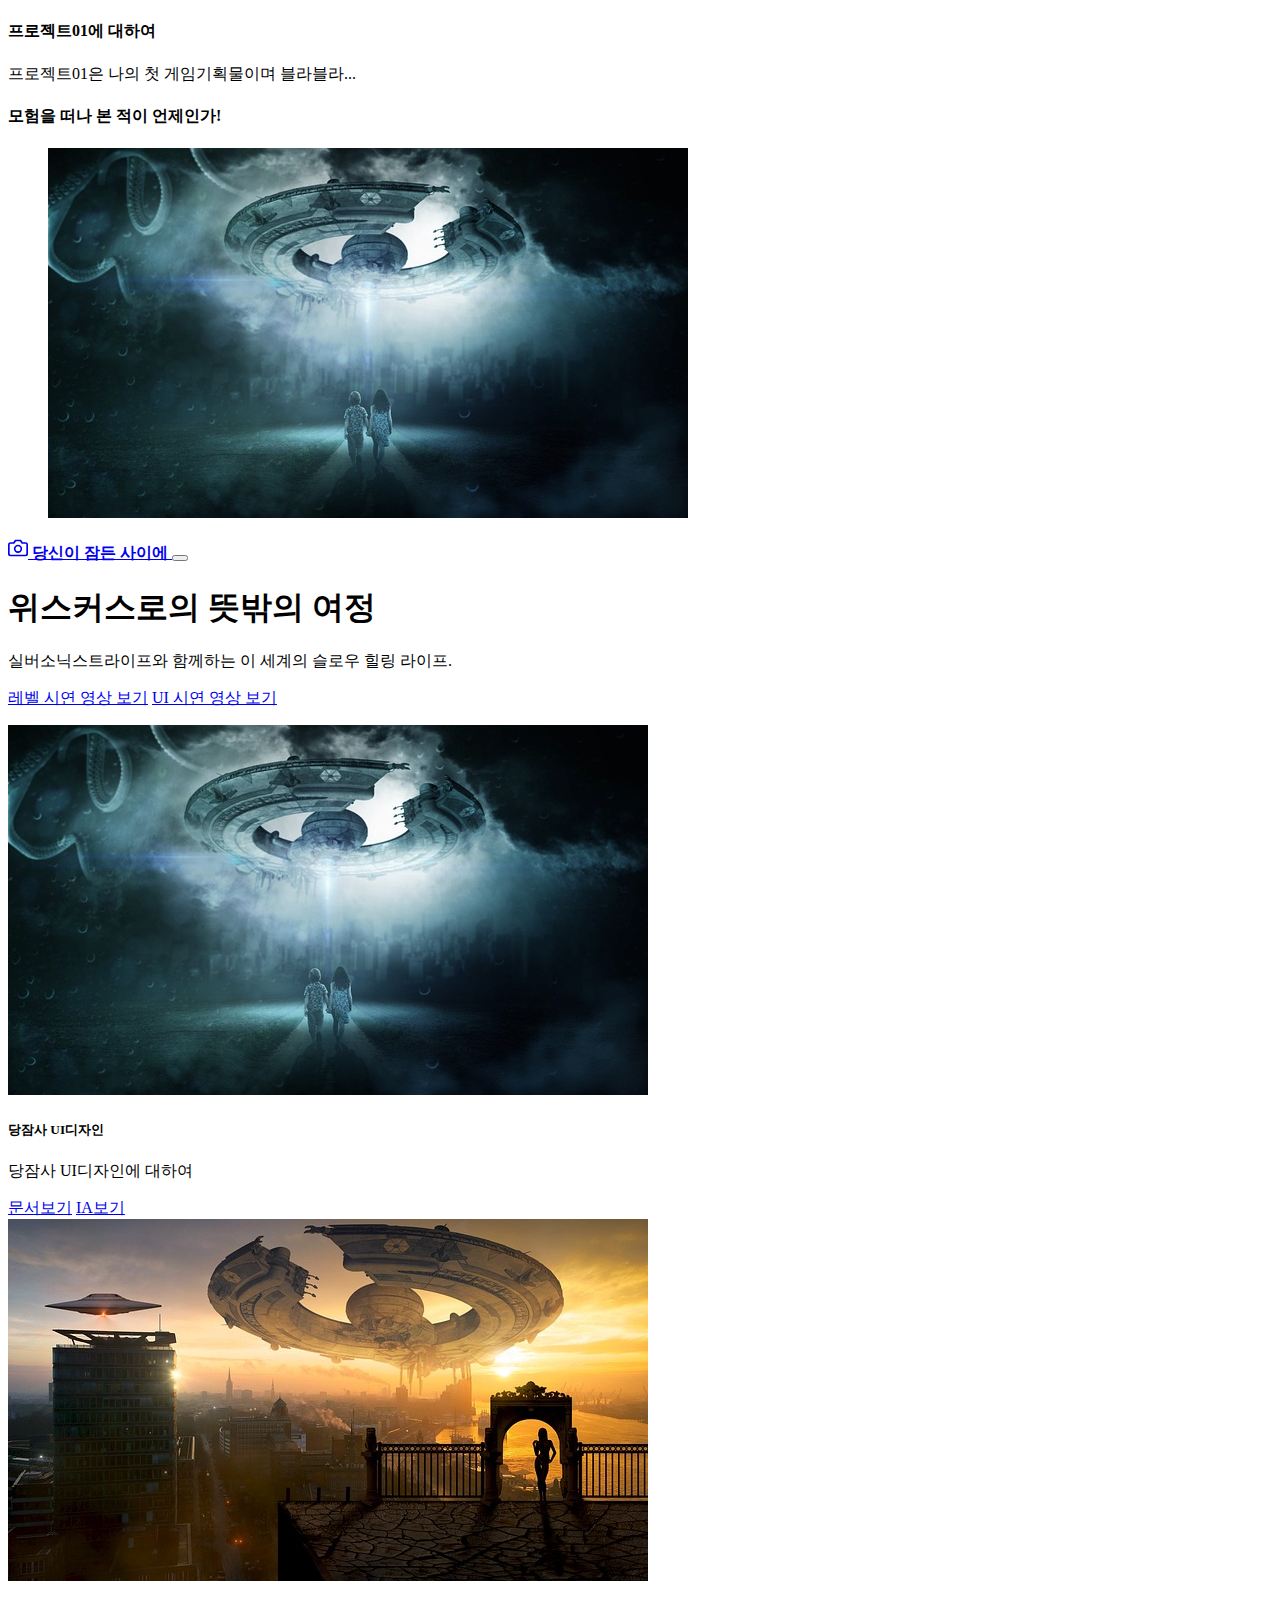
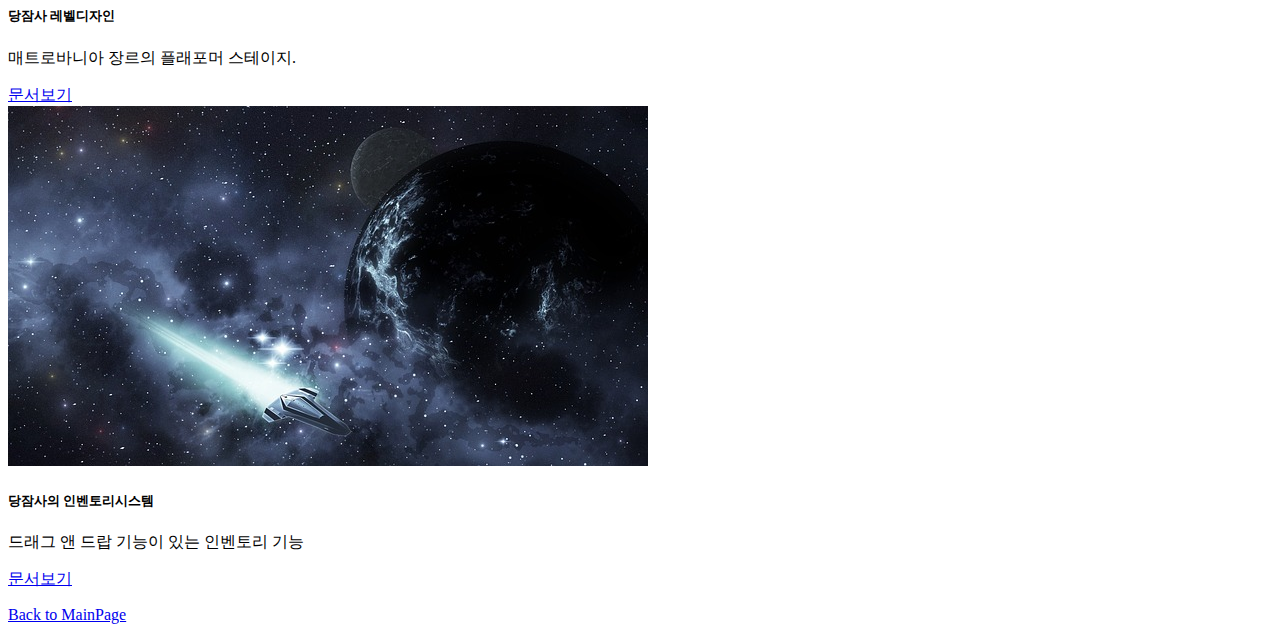
<file: pages/sub03.html>
<!DOCTYPE html>
<html lang="ko">

<head>
  <meta charset="utf-8">
  <meta name="viewport" content="width=device-width, initial-scale=1">
  <meta name="description" content="아나킨의 문서창고">
  <meta name="author" content="YHS">
  <meta name="generator" content="HTML5">
  <title>프로젝트01의 홈</title>
  <meta property="og:type" content="website" />
  <meta property="og:site_name" content="프로젝트01의 홈" />
  <meta property="og:title" content="HOME" />
  <meta property="og:description" content="프로젝트01의 GDD, UXUI디자인, 레벨디자인 기획서 모음." />
  <meta property="og:image" content="./images/name_seo.png" />
  <!-- 아텐츠주소 대신 자신의 웹페이지 주소로 바꾸세요 -->
  <meta property="og:url" content="https://atentsgamedesignsite19.netlify.app" />
  <meta property="twitter:card" content="summary" />
  <meta property="twitter:site" content="프로젝트01의 홈" />
  <meta property="twitter:title" content="HOME" />
  <meta property="twitter:description" content="프로젝트01의 GDD, UXUI디자인, 레벨디자인 기획서 모음." />
  <meta property="twitter:image" content="./images/name_seo.png" />
  <!-- 아텐츠주소 대신 자신의 웹페이지 주소로 바꾸세요 -->
  <meta property="twitter:url" content="https://atentsgamedesignsite19.netlify.app" />
  <link rel="icon" href="/favicon.ico" />
  <link rel="canonical" href="https://getbootstrap.com/docs/5.2/examples/album/">

  <!-- CSS only -->
  <link href="https://cdn.jsdelivr.net/npm/bootstrap@5.2.3/dist/css/bootstrap.min.css" rel="stylesheet"
    integrity="sha384-rbsA2VBKQhggwzxH7pPCaAqO46MgnOM80zW1RWuH61DGLwZJEdK2Kadq2F9CUG65" crossorigin="anonymous">
  <!-- JavaScript Bundle with Popper -->
  <script defer src="https://cdn.jsdelivr.net/npm/bootstrap@5.2.3/dist/js/bootstrap.bundle.min.js"
    integrity="sha384-kenU1KFdBIe4zVF0s0G1M5b4hcpxyD9F7jL+jjXkk+Q2h455rYXK/7HAuoJl+0I4" crossorigin="anonymous">
  </script>


  <style>
    .bd-placeholder-img {
      font-size: 1.125rem;
      text-anchor: middle;
      -webkit-user-select: none;
      -moz-user-select: none;
      user-select: none;
    }

    @media (min-width: 768px) {
      .bd-placeholder-img-lg {
        font-size: 3.5rem;
      }
    }

    .b-example-divider {
      height: 3rem;
      background-color: rgba(0, 0, 0, .1);
      border: solid rgba(0, 0, 0, .15);
      border-width: 1px 0;
      box-shadow: inset 0 .5em 1.5em rgba(0, 0, 0, .1), inset 0 .125em .5em rgba(0, 0, 0, .15);
    }

    .b-example-vr {
      flex-shrink: 0;
      width: 1.5rem;
      height: 100vh;
    }

    .bi {
      vertical-align: -.125em;
      fill: currentColor;
    }

    .nav-scroller {
      position: relative;
      z-index: 2;
      height: 2.75rem;
      overflow-y: hidden;
    }

    .nav-scroller .nav {
      display: flex;
      flex-wrap: nowrap;
      padding-bottom: 1rem;
      margin-top: -1px;
      overflow-x: auto;
      text-align: center;
      white-space: nowrap;
      -webkit-overflow-scrolling: touch;
    }
  </style>
</head>

<body>

  <header>
    <div class="collapse bg-success" id="navbarHeader">
      <div class="container">
        <div class="row">
          <div class="col-sm-8 col-md-7 py-4">
            <h4 class="text-white">프로젝트01에 대하여</h4>
            <p class="text-muted">프로젝트01은 나의 첫 게임기획물이며 블라블라...</p>
          </div>
          <div class="col-sm-4 offset-md-1 py-4">
            <h4 class="text-white">모험을 떠나 본 적이 언제인가!</h4>
            <ul class="list-unstyled">
              <!-- <li><a href="#" class="text-white">010-7777-0000</a></li>
              <li><a href="#" class="text-white">서울시 강남구 역삼동</a></li>
              <li><a href="#" class="text-white">paranaidl@naver.com</a></li> -->
              <img src="/images/spaceship01.jpg" class="card-img-top" alt="우주선1">
            </ul>
          </div>
        </div>
      </div>
    </div>
    <div class="navbar navbar-dark bg-dark shadow-sm">
      <div class="container">
        <a href="#" class="navbar-brand d-flex align-items-center">
          <svg xmlns="http://www.w3.org/2000/svg" width="20" height="20" fill="none" stroke="currentColor"
            stroke-linecap="round" stroke-linejoin="round" stroke-width="2" aria-hidden="true" class="me-2"
            viewBox="0 0 24 24">
            <path d="M23 19a2 2 0 0 1-2 2H3a2 2 0 0 1-2-2V8a2 2 0 0 1 2-2h4l2-3h6l2 3h4a2 2 0 0 1 2 2z" />
            <circle cx="12" cy="13" r="4" /></svg>
          <strong>당신이 잠든 사이에</strong>
        </a>
        <button class="navbar-toggler" type="button" data-bs-toggle="collapse" data-bs-target="#navbarHeader"
          aria-controls="navbarHeader" aria-expanded="false" aria-label="Toggle navigation">
          <span class="navbar-toggler-icon"></span>
        </button>
      </div>
    </div>
  </header>

  <main>
    <section class="py-5 text-center container">
      <div class="row py-lg-5">
        <div class="col-lg-6 col-md-8 mx-auto">
          <h1 class="fw-light">위스커스로의 뜻밖의 여정</h1>
          <p class="lead text-muted">실버소닉스트라이프와 함께하는 이 세계의 슬로우 힐링 라이프.</p>
          <p>
            <a href="https://www.youtube.com/watch?v=O1Uh6Vl08zg" class="btn btn-success my-2">레벨 시연 영상 보기</a>
            <a href="https://www.youtube.com/watch?v=d69GbPPFHk8" class="btn btn-success my-2">UI 시연 영상 보기</a>
          </p>
        </div>
      </div>
    </section>

    <div class="album py-5 bg-success">
      <div class="container">
        <div class="row row-cols-1 row-cols-sm-2 row-cols-md-3 g-3">
          <div class="col">
            <div class="card shadow-sm" width="100%">
              <img src="/images/spaceship01.jpg" class="card-img-top" alt="우주선1">
              <div class="card-body">
                <h5 class="card-title">당잠사 UI디자인</h5>
                <p class="card-text">당잠사 UI디자인에 대하여</p>
                <a href="/pages/page01.html" class="btn btn-dark">문서보기</a>
                <a href="/pages/page01-1.html" class="btn btn-info">IA보기</a>
              </div>
            </div>
          </div>
          <div class="col">
            <div class="card shadow-sm" width="100%">
              <img src="/images/spaceship02.jpg" class="card-img-top" alt="우주선2">
              <div class="card-body">
                <h5 class="card-title">당잠사 레벨디자인</h5>
                <p class="card-text">매트로바니아 장르의 플래포머 스테이지.</p>
                <a href="/pages/page02.html" class="btn btn-dark">문서보기</a>
              </div>
            </div>
          </div>
          <div class="col">
            <div class="card shadow-sm" width="100%">
              <img src="/images/spaceship03.jpg" class="card-img-top" alt="우주선3">
              <div class="card-body">
                <h5 class="card-title">당잠사의 인벤토리시스템</h5>
                <p class="card-text">드래그 앤 드랍 기능이 있는 인벤토리 기능</p>
                <a href="/pages/page03.html" class="btn btn-dark">문서보기</a>
              </div>
            </div>
          </div>
          <!-- <div class="col">
            <div class="card shadow-sm" width="100%">
              <img src="/images/spaceship04.jpg" class="card-img-top" alt="우주선4">
              <div class="card-body">
                <h5 class="card-title">당잠사의 전투시스템</h5>
                <p class="card-text">온라인 필드 베이스 다대다 전투 환경의 전투 디자인</p>
                <a href="/pages/page04.html" class="btn btn-dark">문서보기</a>
              </div>
            </div>
          </div>
          <div class="col">
            <div class="card shadow-sm" width="100%">
              <img src="/images/spaceship05.jpg" class="card-img-top" alt="우주선5">
              <div class="card-body">
                <h5 class="card-title">채팅시스템</h5>
                <p class="card-text">UI디자인 중 채팅에 대한 모든 시스템</p>
                <a href="/pages/page05.html" class="btn btn-dark">문서보기</a>
              </div>
            </div>
          </div>
          <div class="col">
            <div class="card shadow-sm" width="100%">
              <img src="/images/spaceship06.jpg" class="card-img-top" alt="우주선6">
              <div class="card-body">
                <h5 class="card-title">경매장시스템</h5>
                <p class="card-text">게임 내 상품과 재화를 교환하는 공공 거래 시스템을 주관하는 곳의 디자인</p>
                <a href="/pages/page06.html" class="btn btn-dark">문서보기</a>
              </div>
            </div>
          </div> -->
          <!-- <div class="col">
            <div class="card shadow-sm" width="100%">
              <img src="/images/spaceship06.jpg" class="card-img-top" alt="우주선6">
              <div class="card-body">
                <h5 class="card-title">기획서7</h5>
                <p class="card-text">블라블라~ 기획서6의 내용을 간략하게 적으세요.</p>
                <a href="/pages/page06.html" class="btn btn-dark">문서보기</a>
              </div>
            </div>
          </div>
          <div class="col">
            <div class="card shadow-sm" width="100%">
              <img src="/images/spaceship06.jpg" class="card-img-top" alt="우주선6">
              <div class="card-body">
                <h5 class="card-title">기획서8</h5>
                <p class="card-text">블라블라~ 기획서6의 내용을 간략하게 적으세요.</p>
                <a href="/pages/page06.html" class="btn btn-dark">문서보기</a>
              </div>
            </div>
          </div>
          <div class="col">
            <div class="card shadow-sm" width="100%">
              <img src="/images/spaceship06.jpg" class="card-img-top" alt="우주선6">
              <div class="card-body">
                <h5 class="card-title">기획서9</h5>
                <p class="card-text">블라블라~ 기획서6의 내용을 간략하게 적으세요.</p>
                <a href="/pages/page06.html" class="btn btn-dark">문서보기</a>
              </div>
            </div>
          </div> -->

        </div>
      </div>
    </div>

  </main>

  <footer class="text-muted py-5">
    <div class="container">
      <p class="float-end mb-1">
        <a href="/pages/mainpage.html">Back to MainPage</a>
      </p>
      <!-- <p class="mb-1">자신이 공부하는 분야와 기획포지션에 대해서 적으세요.</p>
      <p class="mb-0">자신이 공부한 것을 입증할 수 있는 학교, 학원 등을 링크하세요. <a href="https://atentsgame.com">아텐츠게임아카데미</a> </p> -->
    </div>
  </footer>

</html>
</file>
